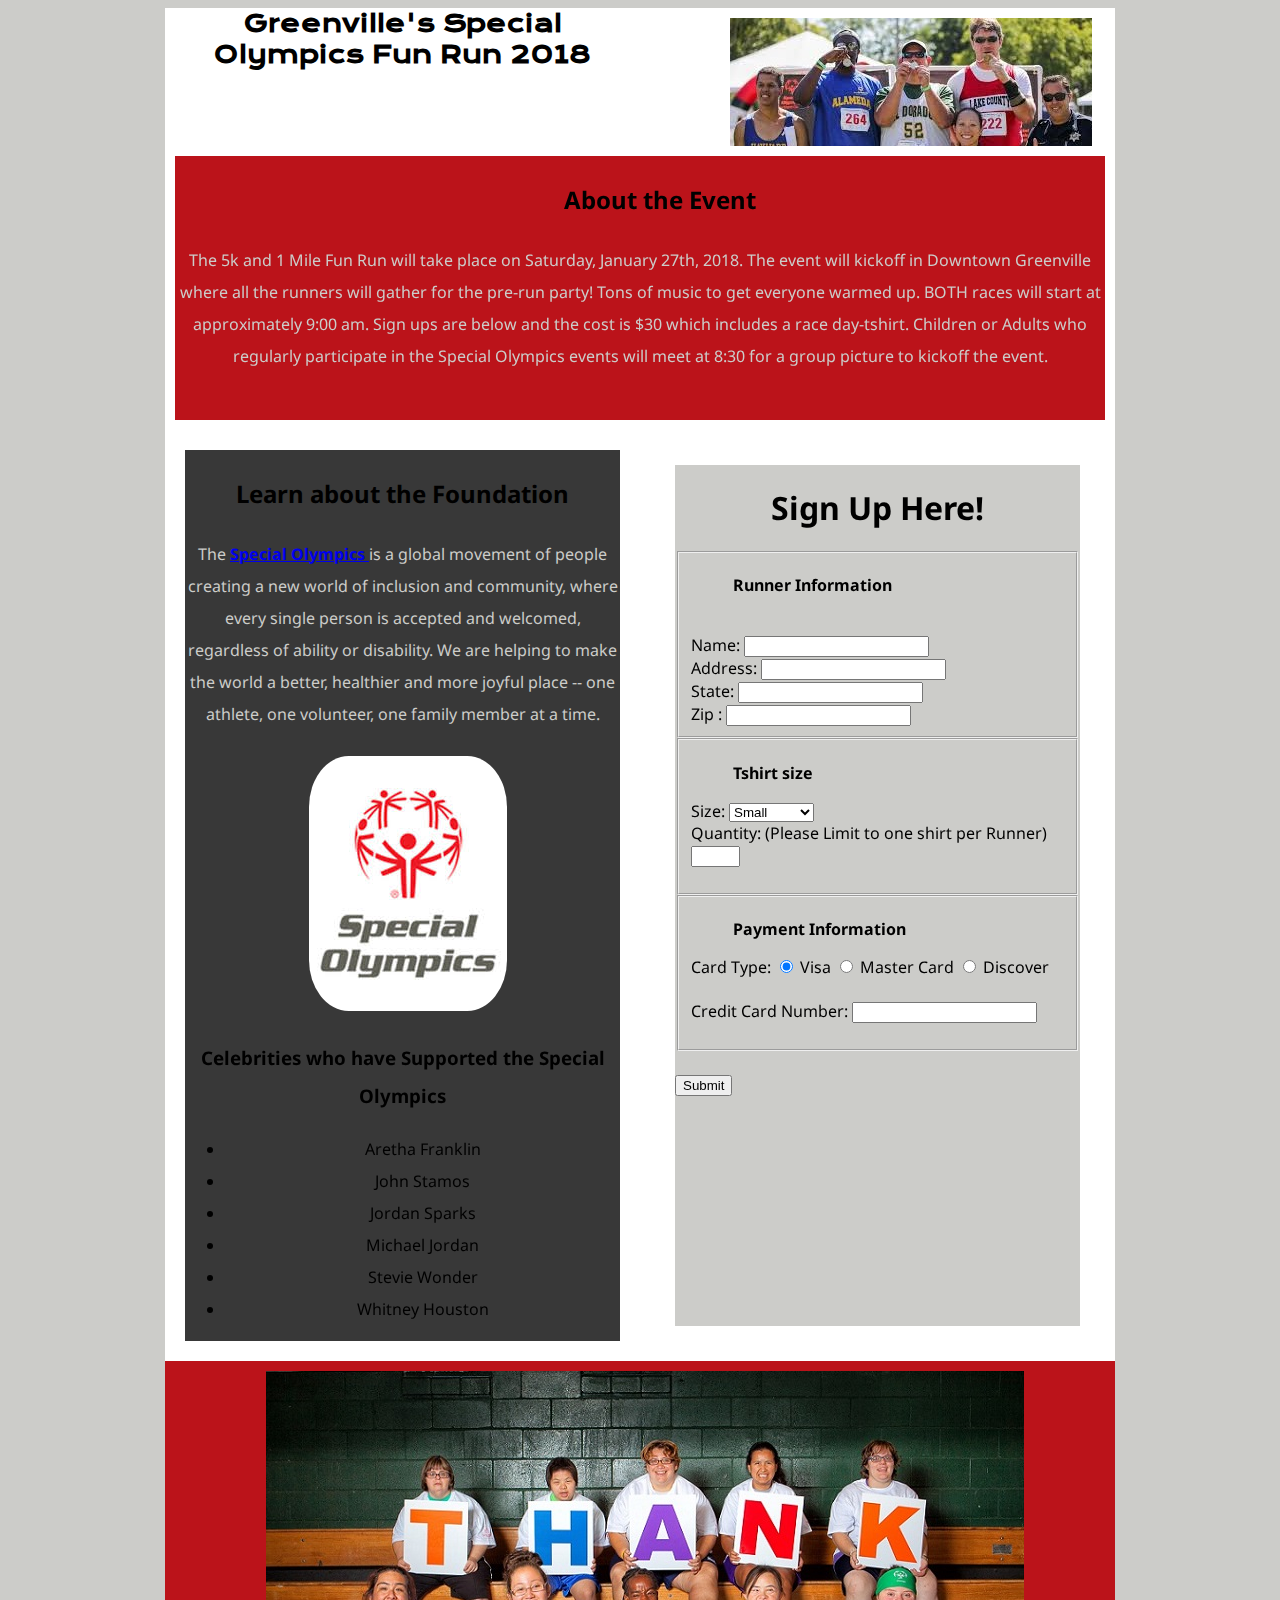
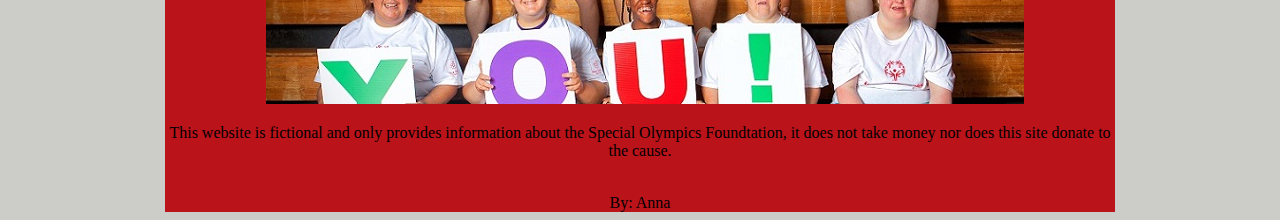
<file: index.html>
<!DOCTYPE html>

<html>
<head>

  <title>GSP Fun Run 2018</title>
  <link href="main.css" rel="stylesheet">
  <meta name="viewport" content="width=device-width, initial-scale=1">
  <link href="https://fonts.googleapis.com/css?family=Krona+One|Rubik+Mono+One" rel="stylesheet">
  <link href="https://fonts.googleapis.com/css?family=Noto+Sans" rel="stylesheet">
</head>

<body>
  <form action="thanks.html" method="post">
  <div class="container">

<header>
     <b>  Greenville's Special Olympics Fun Run 2018 </b>
    <iframe src="https://free.timeanddate.com/countdown/i60viq1k/n800/cf12/cm0/cu4/ct0/cs0/ca0/co0/cr0/ss0/cac000/cpc000/pct/tcfff/fs130/szw320/szh135/iso2018-01-27T09:00:00/bls2/brs2/pa2" allowTransparency="true" frameborder="0" width="155" height="43"></iframe>
    <br> </header>
    <img src="medal.jpg" alt="People getting water after race" class="center">

    <section id="about">
      <h2> Learn about the Foundation </h2>
      <font color=#CCCCC9> <p> The <a href="https://www.specialolympics.org/Special"> <b>Special Olympics </b> </a> is a global movement of people creating a new world of inclusion and community, where every single person is accepted and welcomed, regardless of ability or disability. We are helping to make the world a better, healthier and more joyful place -- one athlete, one volunteer, one family member at a time.</font> </p>
        <img src="symbol.jpg" alt="SO LOGO"class="left">

        <h3> Celebrities who have Supported the Special Olympics </h3>
     <ul>
 <li>Aretha Franklin</li>
 <li>John Stamos </li>
 <li>Jordan Sparks </li>
 <li> Michael Jordan </li>
 <li> Stevie Wonder</li>
 <li>Whitney Houston </li>
</ul>

      </section>


    <section id="event">
      <ul><h2> About the Event </h2> </ul>
      <font color=#CCCCC9> <p> The 5k and 1 Mile Fun Run will take place on Saturday, January 27th, 2018. The event will kickoff in Downtown Greenville where all the runners will gather for the pre-run party! Tons of music to get everyone warmed up. BOTH races will start at approximately 9:00 am. Sign ups are below and the cost is $30 which includes a race day-tshirt. Children or Adults who regularly participate in the Special Olympics events will meet at 8:30 for a group picture to kickoff the event.</font></p>
      <br>

    </section>

    <section id="signup">
      <border><b><h1> Sign Up Here! </h1> </b> </border>
        <link href="main.css" rel="stylesheet">
        <form action="thanks.html" method="post">

          <fieldset>
          <ul><b> <legend> Runner Information </legend> </b> </ul>
            <br>Name:
            <input type="text" name="firstname">
            <br>Address:
            <input type="text" name="address">
            <br> State:
            <input type="text" name="state" maxlength="2">
            <br> Zip :
            <input type="text" name="zip code"><br>
          </fieldset>

          <fieldset>
            <ul><b><legend> Tshirt size</legend></b></ul>
              <p> Size: <select name="Size"> </p>
              <option value="Small">Small</option>
              <option value="Medium">Medium</option>
              <option value="Large">Large</option>
              <option value="Xtra Large">Xtra Large</option>
              </select>
            <br>  Quantity: (Please Limit to one shirt per Runner)
              <input type="text" name="firstname" size="3"> <br>
          </fieldset>


          <fieldset>
              <ul><b><legend> Payment Information</legend></b></ul>
              <p> Card Type: <input type="radio" name="Card Type" value="Visa" checked> Visa
               <input type="radio" name="Card Type" value="Master Card"> Master Card
                <input type="radio" name="Card Type" value="Discover"> Discover <br>
                <br>Credit Card Number:
                <input type="text" name="Credit Card Number"> <br>
          </fieldset>


       <br>
        <input type="submit" value="Submit">
  </form>

    </section>

<footer>
    <img src="thanks.jpg" alt="thanks from the squad">
  <p>This website is fictional and only provides information about the Special Olympics Foundtation, it does not take money nor does this site donate to the cause. </p>
  <br> By: Anna
</footer>

  </div>

</body>
</html>
</file>
<file: main.css>
body {
  background-color: #CCCCC9;
}

div.container {
  background-color: #ffffff;
  display: grid;
  grid-template-columns: 1fr;
  grid-template-areas:
    "header"   "header"
    "about"    "about"
    "event"    "event"
    "signup"   "signup"
    "footer"   "footer";

  margin-left: auto;
  margin-right: auto;
  max-width: 950px;
}


header {
  text-align: center;
  font-size: 24px;
  font-family: 'Krona One', sans-serif;
  margin-bottom: 10px;
  margin-left: 10px;
  margin-right: 10px;
  font:#CCCCC9;

}

img{
  margin-top: 10px;
  margin-right: 200px;
  max-width: 100%;
}
iframe {
    margin-left: 100px;
  }

main {
  font-family: 'Noto Sans', sans-serif;
}

section {
    min-height: 100px;
}


section#about {
  background-color: #383838;
  grid-area: about;
  margin: 10px;
  line-height: 2;
  font-family: 'Noto Sans', sans-serif;
  text-align: center;
  margin: 20px;
}
 img.left {
    border-radius: 20%;
  }

  img.center {
    border-right: 30px;
  }

section#event {
  grid-area: event;
  margin-top: 20px;
  margin: 10px;
  line-height: 2;
  font-family: 'Noto Sans', sans-serif;
  text-align: center;
  background-color:#BB131A;
}



section#signup {
  background-color:#CCCCC9;
  grid-area: signup;
  max-width: 350%;
  margin: 35px;
  font-family: 'Noto Sans', sans-serif;


}

h1{
  text-color: #FF0000;
  text-align: Center
}


h2 {
  font-weight: 20px;
}

h3{
  font:#FF0000;
}


  footer {
  background-color: #BB131A;
  grid-area: footer;
  text-align: center;
}

img center{
margin-left: 40px;
}
img{
max-width: 100%;
margin-left: 90px;
margin-right: 80px;
}

@media (min-width: 1000px) {
  div.container {
    grid-template-columns: 1fr 1fr;
    grid-template-areas:
      "header header"
      "event event"
      "about signup"
      "footer footer";
  }
}
</file>
